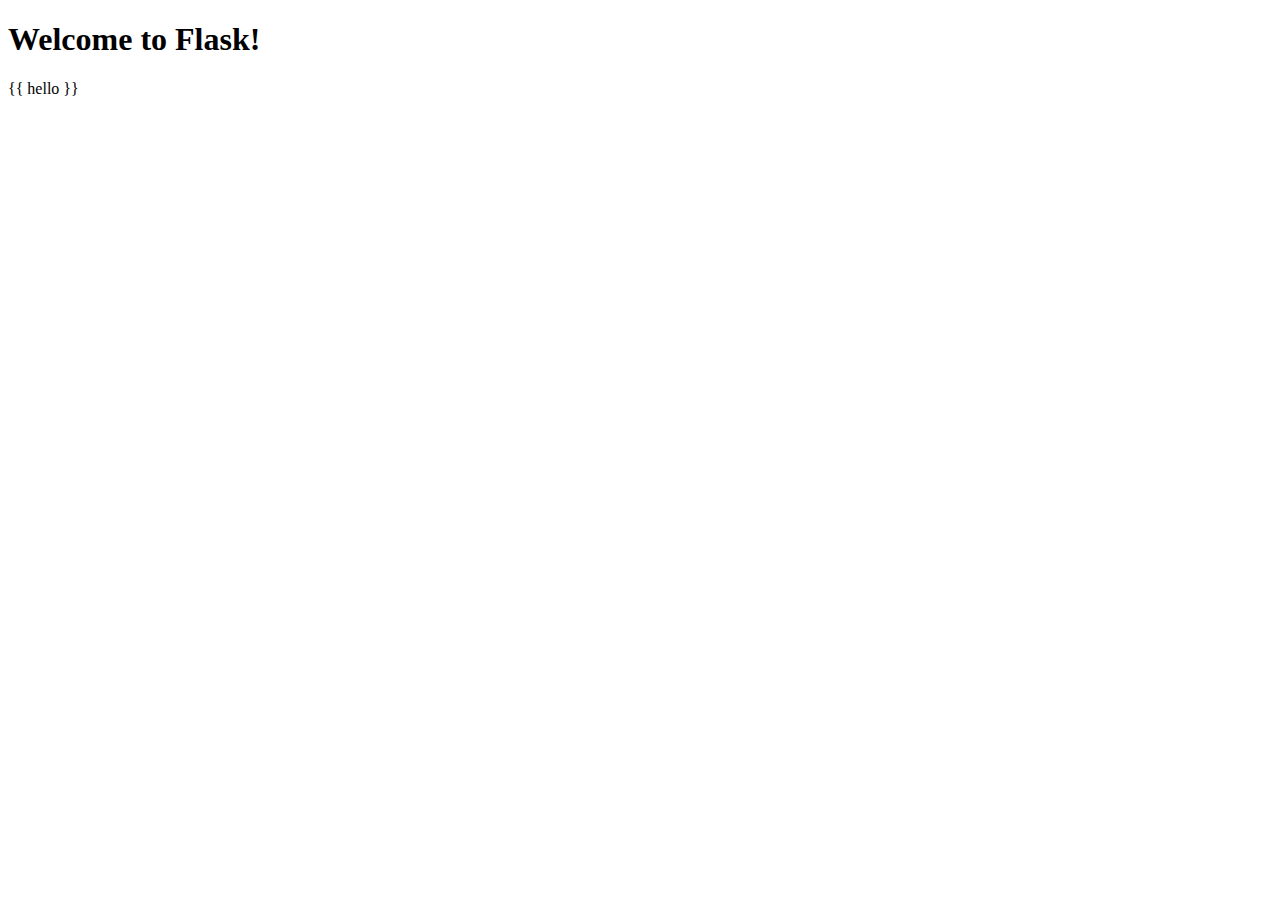
<file: templates/index.html>
<!DOCTYPE html>
<html lang="en">
<head>
    <meta charset="UTF-8">
    <meta name="viewport" content="width=device-width, initial-scale=1.0">
    <title>Flask Example</title>
</head>
<body>
    <h1>Welcome to Flask!</h1>

    <!-- write a hello world for me -->
    <p>{{ hello }}</p>

</body>
</html>
</file>
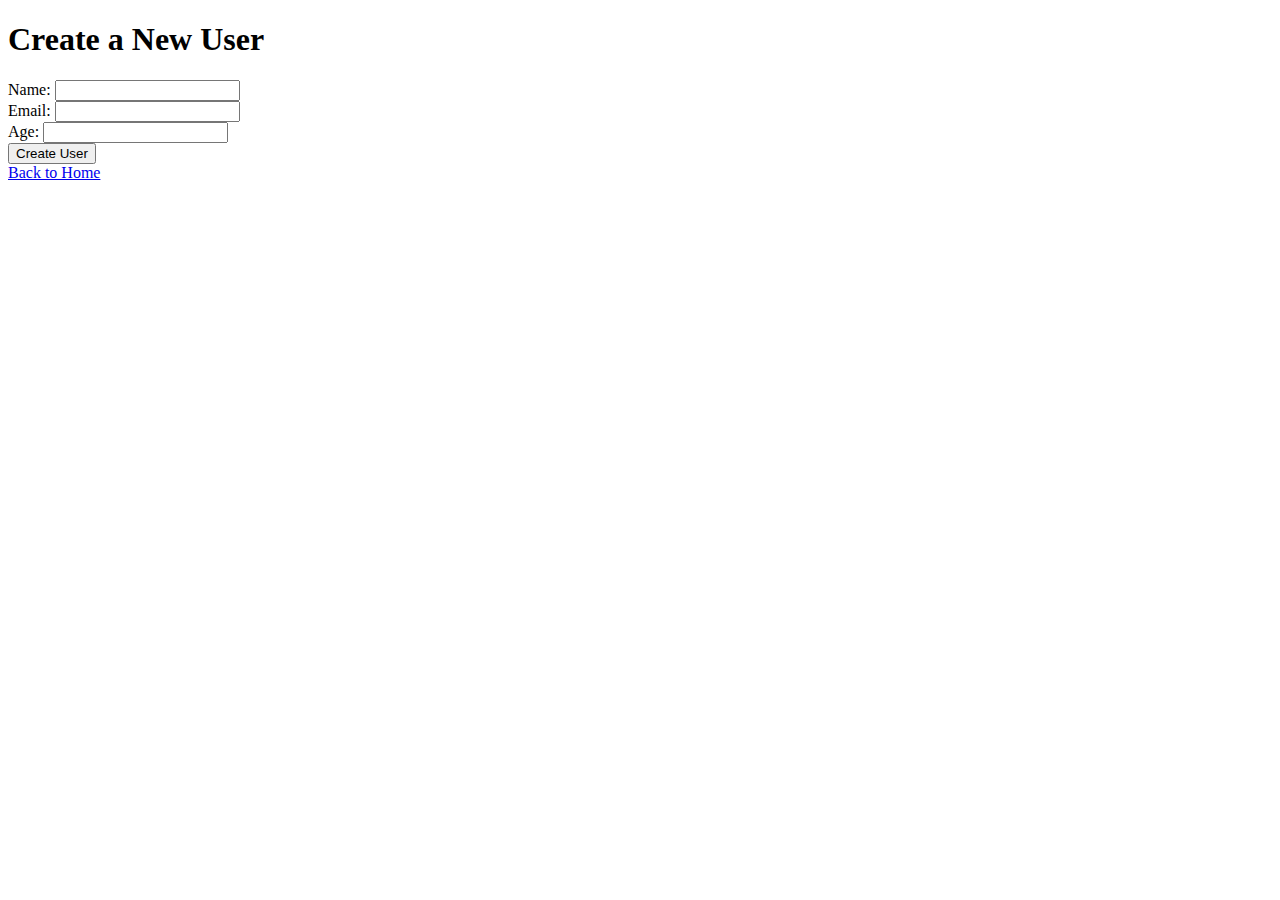
<file: templates/create_user.html>
<!DOCTYPE html>
<html>
<head>
    <title>Create User</title>
</head>
<body>
    <h1>Create a New User</h1>
    <form method="POST">
        Name: <input type="text" name="name" required><br>
        Email: <input type="email" name="email" required><br>
        Age: <input type="number" name="age"><br>
        <button type="submit">Create User</button>
    </form>
    <a href="/">Back to Home</a>
</body>
</html>
</file>
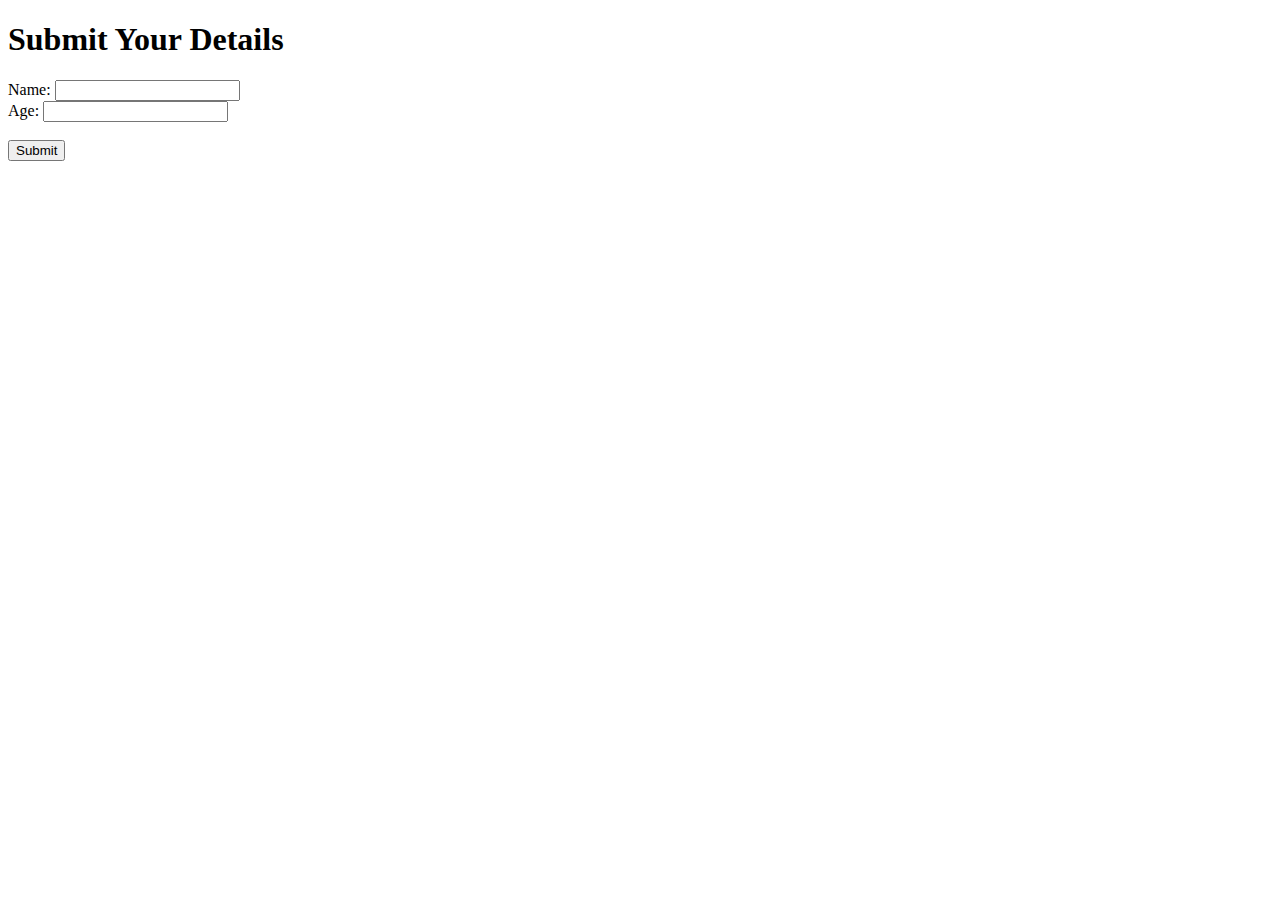
<file: templates/form.html>
<!DOCTYPE html>
<html lang="en">
<head>
    <meta charset="UTF-8">
    <meta name="viewport" content="width=device-width, initial-scale=1.0">
    <title>Flask Form</title>
</head>
<body>
    <h1>Submit Your Details</h1>
    <form action="/form" method="post">
        <label for="name">Name:</label>
        <input type="text" id="name" name="name" required>
        <br>
        <label for="age">Age:</label>
        <input type="number" id="age" name="age" required>
        <br><br>
        <button type="submit">Submit</button>
    </form>
</body>
</html>
</file>
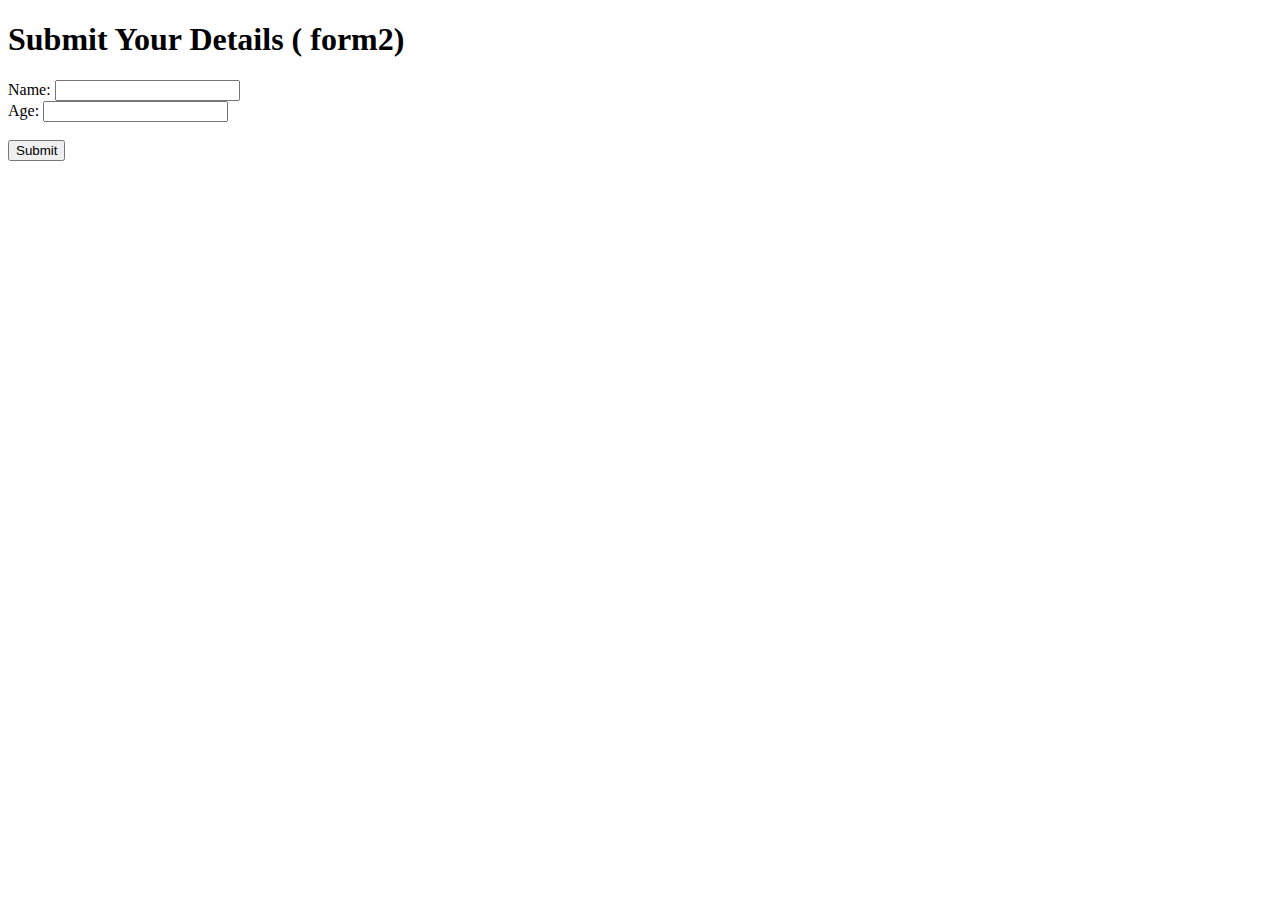
<file: templates/form2.html>
<!DOCTYPE html>
<html lang="en">
<head>
    <meta charset="UTF-8">
    <meta name="viewport" content="width=device-width, initial-scale=1.0">
    <title>Flask Form</title>
</head>
<body>
    <h1>Submit Your Details ( form2)</h1>
    <form action="/form2_handler" method="post">
        <label for="name">Name:</label>
        <input type="text" id="name" name="name" required>
        <br>
        <label for="age">Age:</label>
        <input type="number" id="age" name="age" required>
        <br><br>
        <button type="submit">Submit</button>
    </form>
</body>
</html>
</file>
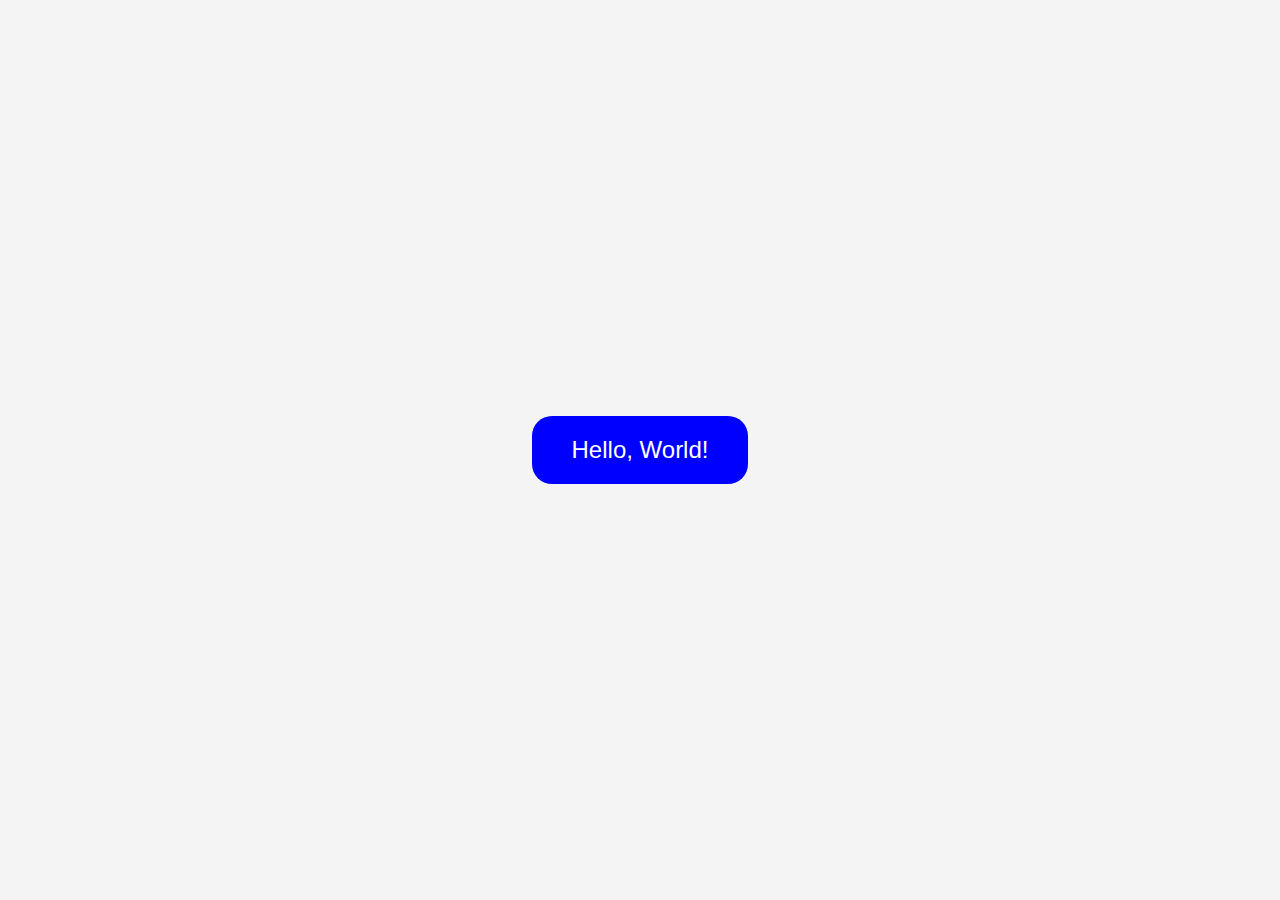
<file: templates/homework.html>
<!DOCTYPE html>
<html lang="en">
<head>
    <meta charset="UTF-8">
    <meta name="viewport" content="width=device-width, initial-scale=1.0">
    <title>Hello World Demo</title>
    <link rel="stylesheet" href="/static/css/homework.css">
</head>
<body>
    <div class="hello-box" onclick="changeColor()">Hello, World!</div>

    <script src="/static/js/homework.js"></script>
</body>
</html>
</file>
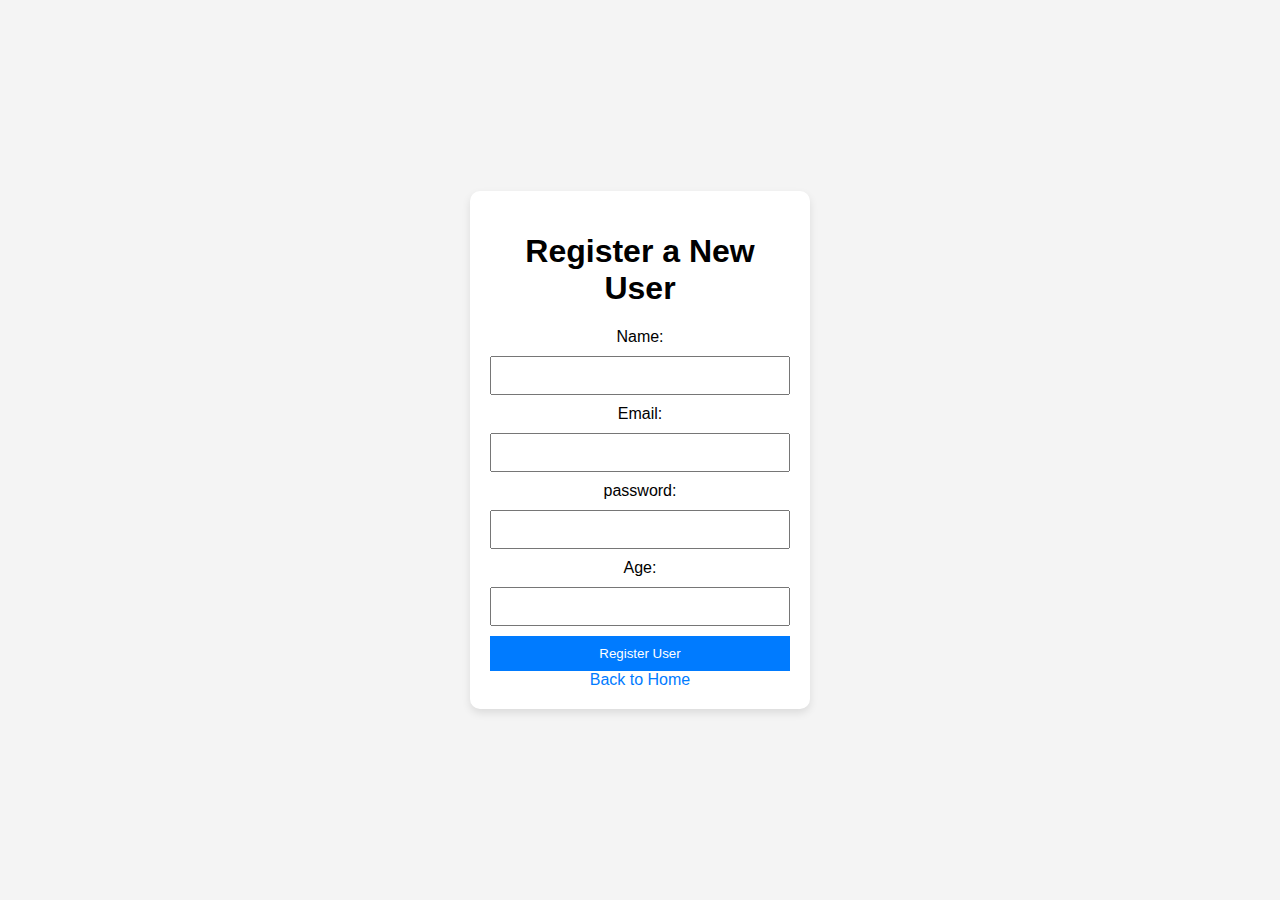
<file: templates/todo_register.html>
<!DOCTYPE html>
<html>
<head>
    <title>register User</title>
    <link rel="stylesheet" href="/static/css/styles.css">
</head>
<body>
    <div class="login-container">
        <h1>Register a New User</h1>
        <form method="POST">
            Name: <input type="text" name="name" required><br>
            Email: <input type="email" name="email" required><br>
            password: <input type="password" name="password" required><br>
            Age: <input type="number" name="age"><br>
            <button type="submit">Register User</button>
        </form>
        <a href="/">Back to Home</a>
    </div>

</body>
</html>
</file>
<file: static/css/homework.css>
body {
    font-family: Arial, sans-serif;
    display: flex;
    justify-content: center;
    align-items: center;
    height: 100vh;
    margin: 0;
    background-color: #f4f4f4;
}
.hello-box {
    background-color: blue;
    color: white;
    border-radius: 20px;
    padding: 20px 40px;
    font-size: 24px;
    text-align: center;
    cursor: pointer;
    transition: background-color 0.3s, transform 0.2s;
}
.hello-box:hover {
    background-color: #0056b3;
    transform: scale(1.05);
}
</file>
<file: static/css/styles.css>
body {
    font-family: Arial, sans-serif;
    display: flex;
    justify-content: center;
    align-items: center;
    height: 100vh;
    margin: 0;
    background-color: #f4f4f4;
}

.login-container, .home-container {
    background-color: white;
    padding: 20px;
    border-radius: 10px;
    box-shadow: 0 4px 8px rgba(0, 0, 0, 0.1);
    width: 300px;
    text-align: center;
}

input {
    padding: 10px;
    margin: 10px 0;
    width: 100%;
    box-sizing: border-box;
}

button {
    padding: 10px 20px;
    width: 100%;
    background-color: #007bff;
    color: white;
    border: none;
    cursor: pointer;
}

button:hover {
    background-color: #0056b3;
}

a {
    text-decoration: none;
    color: #007bff;
}

a:hover {
    text-decoration: underline;
}
</file>
